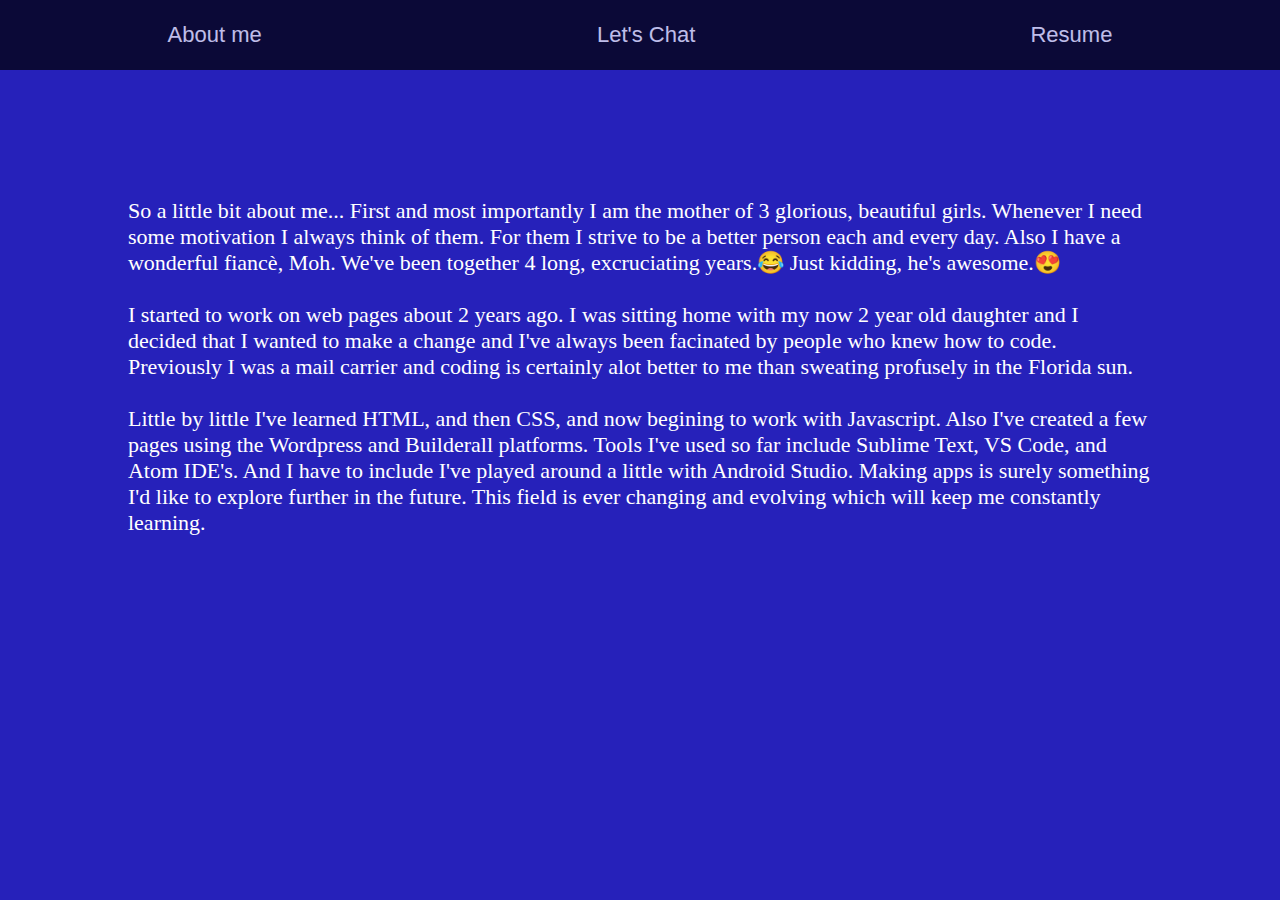
<file: about.html>
<!DOCTYPE html>
<html> <head>
    <link rel="stylesheet" type="text/css" href="style.css">
</head> 
        <body id="Aboutbody">
          <div class="grid-container" > <p><a href="about.html" alt="About me"> About me</a></p> <p><a href="contact.html" alt="My Contact Info">Let's Chat</a></p> <p><a href="portfolio.html" alt="My Resume">Resume</a></p></div>
    </div> 
          <div class="grid-container2"><div id="about-me">So a little bit about me... First and most importantly I am the mother of
        3 glorious, beautiful girls. Whenever I need some motivation I always think of them. For them I strive to be a better person each and every day.
        Also I have a wonderful fiancè, Moh. We've been together 4 long, excruciating years.&#128514 Just kidding, he's awesome.&#128525 <br><br>
        I started to work on web pages about 2 years ago. I was sitting home with my now 2 year old daughter
        and I decided that I wanted to make a change and I've always been facinated by people who knew how to code. Previously I was a mail carrier and coding is certainly alot better to me than
        sweating profusely in the Florida sun.<br><br> Little by little I've learned HTML, and then CSS, and now begining to work with Javascript. Also I've created a few pages using the Wordpress and Builderall platforms. Tools I've used so far include Sublime Text, VS Code, and Atom IDE's. And I have to include I've played around a little with Android Studio. Making apps is surely something I'd like to explore further in the future. This field is ever changing and evolving which will keep me constantly learning.</div></div>
      <div></div>
      <div></div> 
     
      </body> 
        

        </html>
</file>
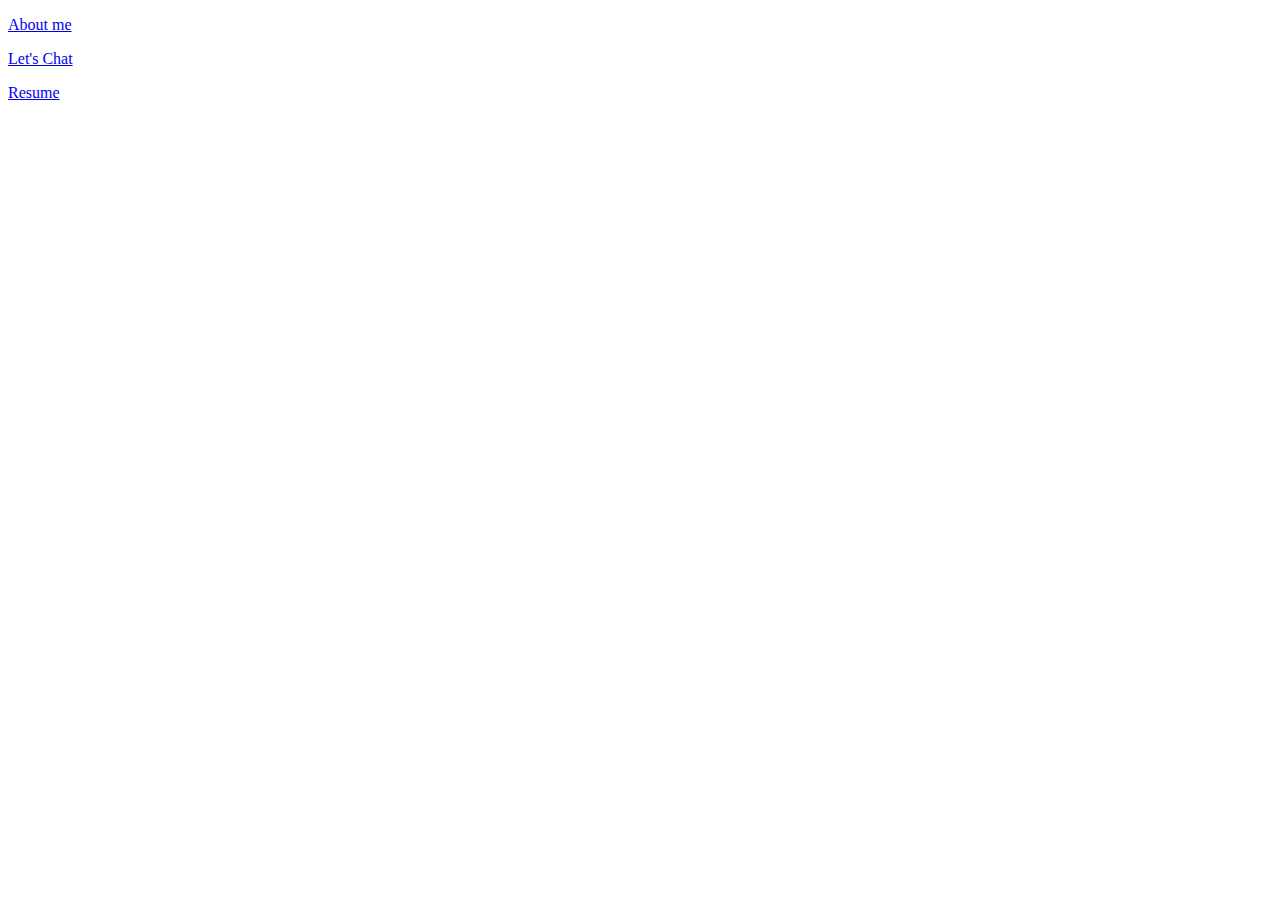
<file: contact.html>
<!DOCTYPE html>
<html>
    <head>
       <title> Contact me! </title>
    </head>
    <body id="contact">
        <div class="grid-container" > <p><a href="about.html" alt="About me"> About me</a></p> <p><a href="contact.html" alt="My Contact Info">Let's Chat</a></p> <p><a href="portfolio.html" alt="My Resume">Resume</a></p></div>
    </div>

    </body>
</html>
</file>
<file: style.css>
body {
    margin: 0;
    background-color:#2520ba;
  }
  
  canvas {
    display: block;
    vertical-align: bottom;
  }
  
  
  /* ---- particles.js container ---- */
  
  #particles-js {
    position: absolute;
    width: 100%;
    height: 100%;
  }
  h1{
    
    text-align: center;
    top:50%;
    font-family: 'Ranchers', cursive;
    font-size: 40px;
    color:floralwhite;
    letter-spacing: 3px;
  
   
  }
  
div.content{
  height: 10em;
  position: relative;
  width: 100%;
  
}
div.content h1{
  position: absolute;
  top:175%;
  left: 50%;
  margin-right: -50%;
  transform: translate(-50%, -50%) 
  
}

.grid-container {
  display: grid;
  grid-template-columns: auto auto auto ;
  background-color: black;
  opacity: .7;
  font-family: 'Delius', cursive;
  

  
 
  
 
  
}

p{
  text-align: center;
  color: floralwhite;
  bottom: auto;
  font-size: 22px;
  font-family: 'Ropa Sans', sans-serif;
  ;
}

a{
  text-decoration: none;
  color: white;
  
}
a:hover{
  font-weight: bold;
}
.grid-container2 {
  display: grid;
  grid-template-columns: auto auto auto ;
  ;
  ;

  
 
  
 
  
}
#about-me{
  font-size: 22px;
  margin: 2%;
  padding: 8%;
  background-color: #2621ba;
  color:white;
  
}
#Aboutbody{
  background-color: #2621ba;
  background-attachment: fixed;
  background-size: cover;

  
}
#Aboutbody body{
  opacity: .1;
}
h5{
  margin-top: 175%;
  font-size: large;
  padding: 5%;
  position: relative;

}
#about1{
 
  overflow: hidden;
}
</file>
